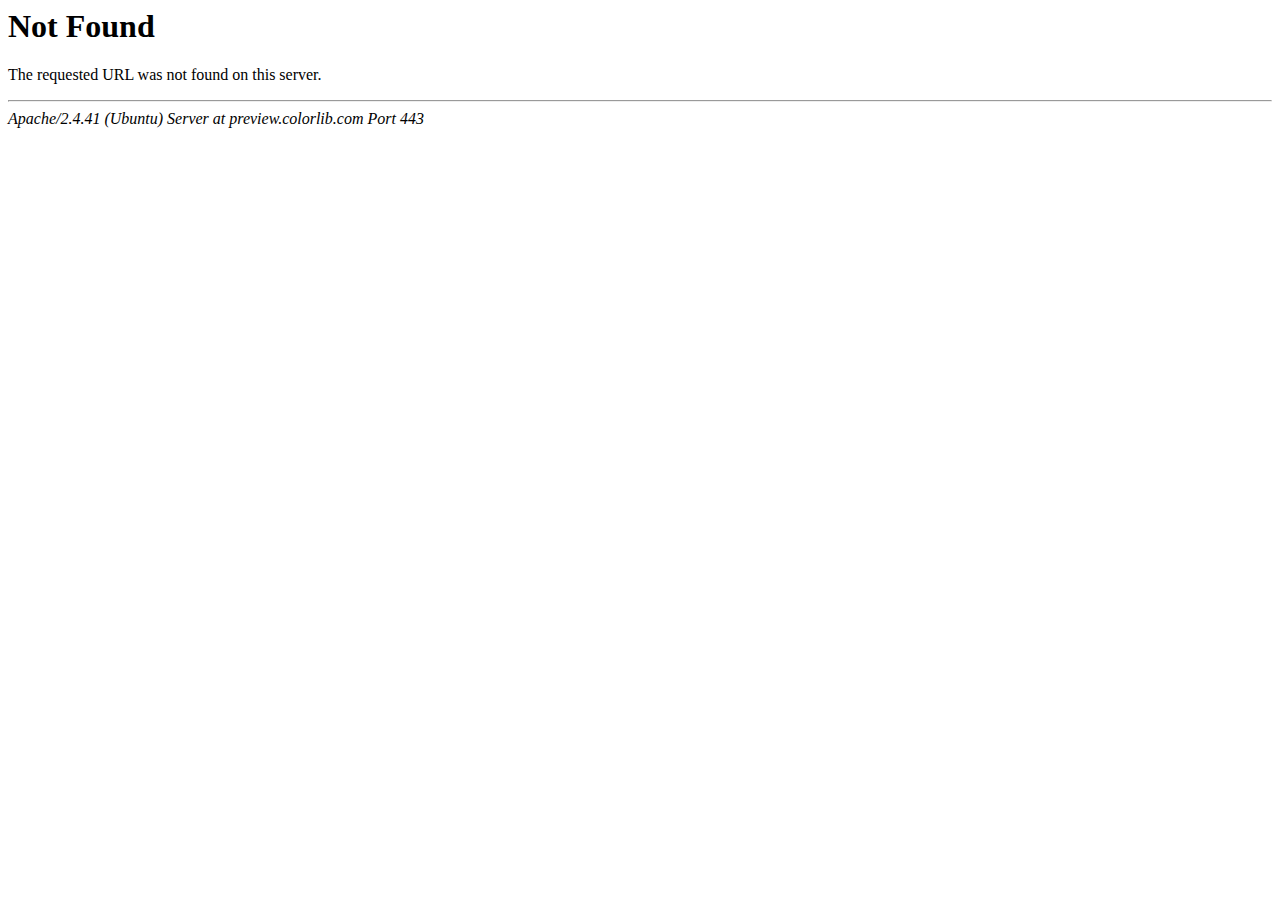
<file: css/owl.video.play.html>
<!DOCTYPE HTML PUBLIC "-//IETF//DTD HTML 2.0//EN">
<html><head>
<title>404 Not Found</title>
</head><body>
<h1>Not Found</h1>
<p>The requested URL was not found on this server.</p>
<hr>
<address>Apache/2.4.41 (Ubuntu) Server at preview.colorlib.com Port 443</address>
<script defer src="https://static.cloudflareinsights.com/beacon.min.js" data-cf-beacon='{"rayId":"66d8de263e326989","token":"cd0b4b3a733644fc843ef0b185f98241","version":"2021.6.0","si":10}'></script>
</body></html>
</file>
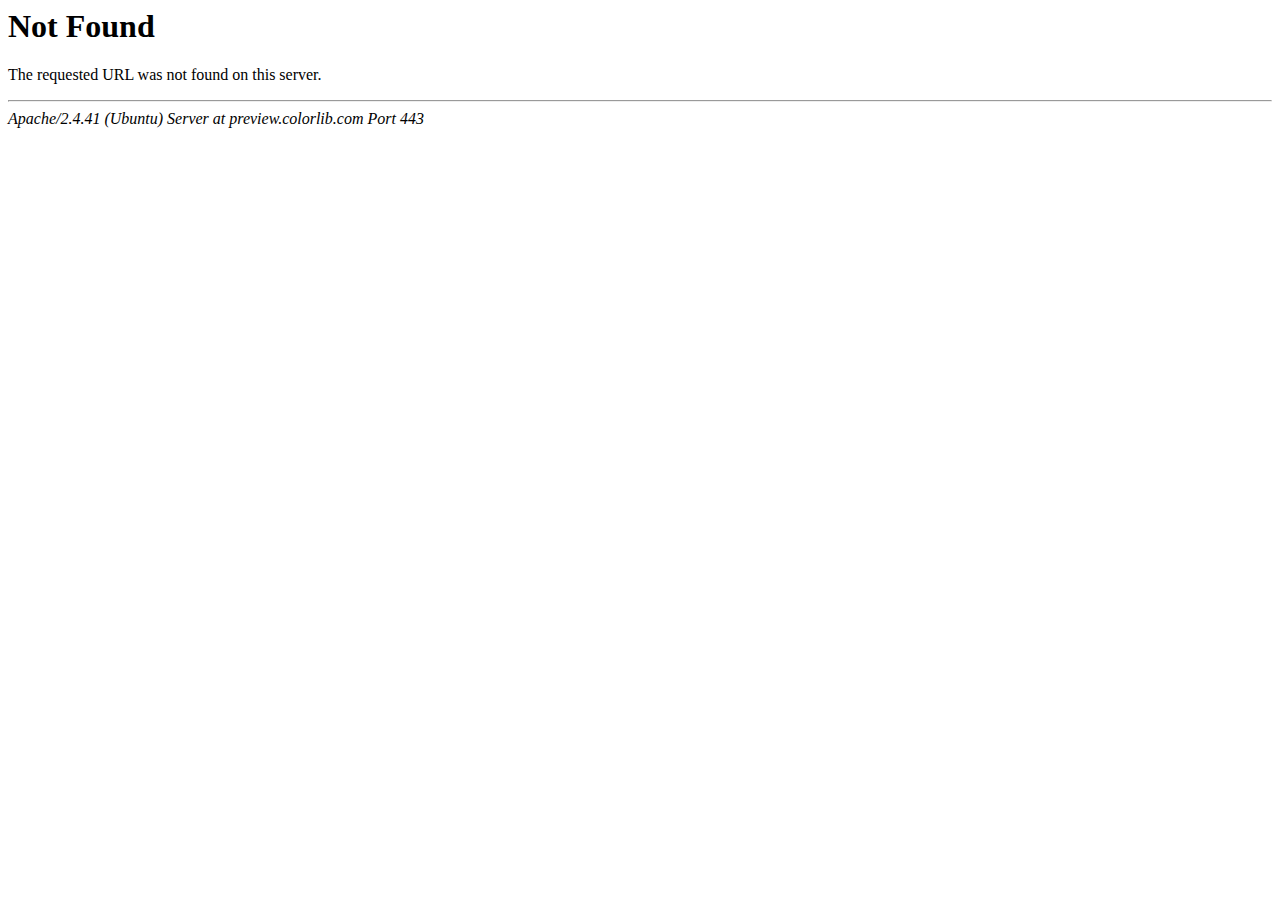
<file: fonts/glyphicons-halflings-regular-2.html>
<!DOCTYPE HTML PUBLIC "-//IETF//DTD HTML 2.0//EN">
<html><head>
<title>404 Not Found</title>
</head><body>
<h1>Not Found</h1>
<p>The requested URL was not found on this server.</p>
<hr>
<address>Apache/2.4.41 (Ubuntu) Server at preview.colorlib.com Port 443</address>
<script defer src="https://static.cloudflareinsights.com/beacon.min.js" data-cf-beacon='{"rayId":"66d8de1b1bd46989","token":"cd0b4b3a733644fc843ef0b185f98241","version":"2021.6.0","si":10}'></script>
</body></html>
</file>
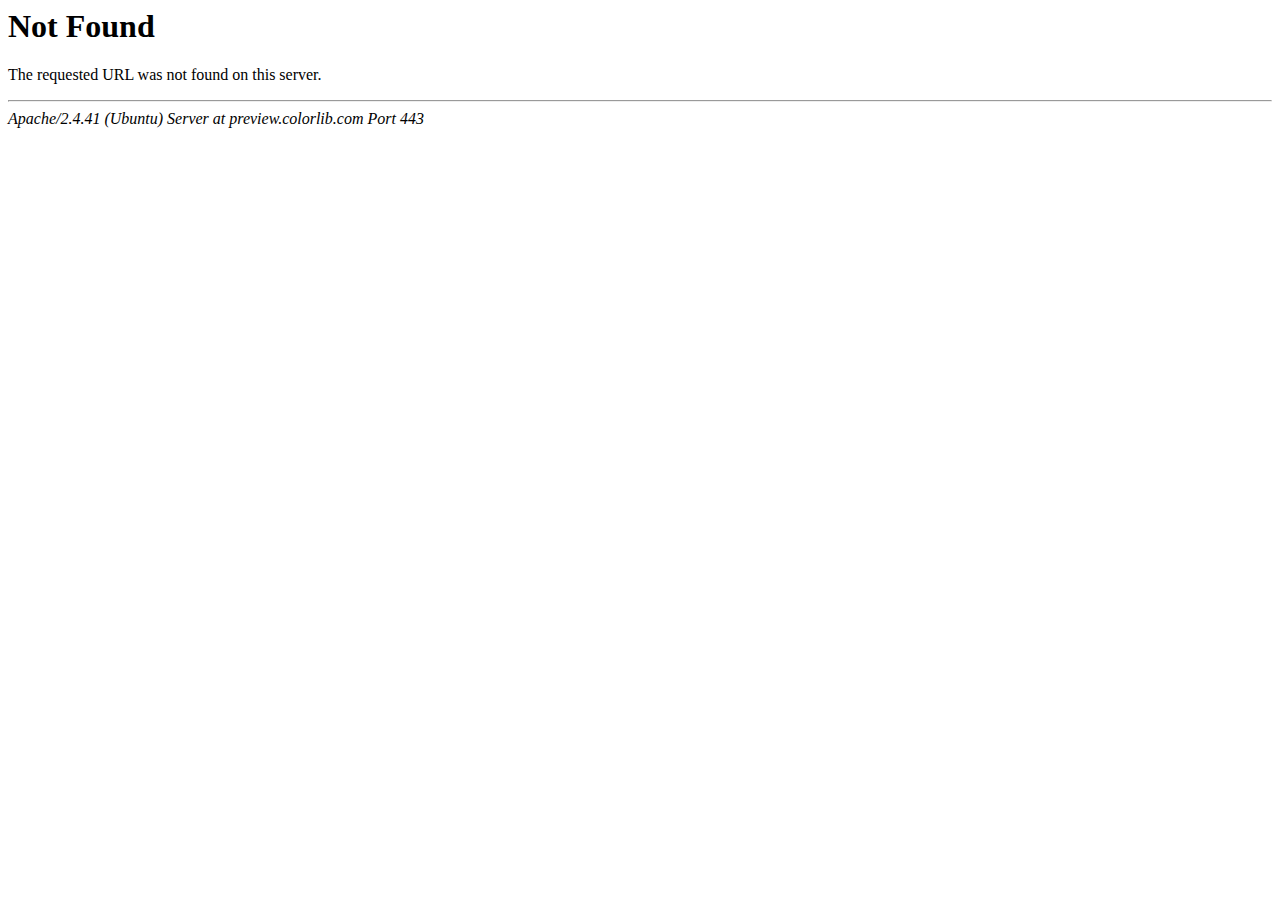
<file: fonts/glyphicons-halflings-regular-3.html>
<!DOCTYPE HTML PUBLIC "-//IETF//DTD HTML 2.0//EN">
<html><head>
<title>404 Not Found</title>
</head><body>
<h1>Not Found</h1>
<p>The requested URL was not found on this server.</p>
<hr>
<address>Apache/2.4.41 (Ubuntu) Server at preview.colorlib.com Port 443</address>
<script defer src="https://static.cloudflareinsights.com/beacon.min.js" data-cf-beacon='{"rayId":"66d8de1f8ae46989","token":"cd0b4b3a733644fc843ef0b185f98241","version":"2021.6.0","si":10}'></script>
</body></html>
</file>
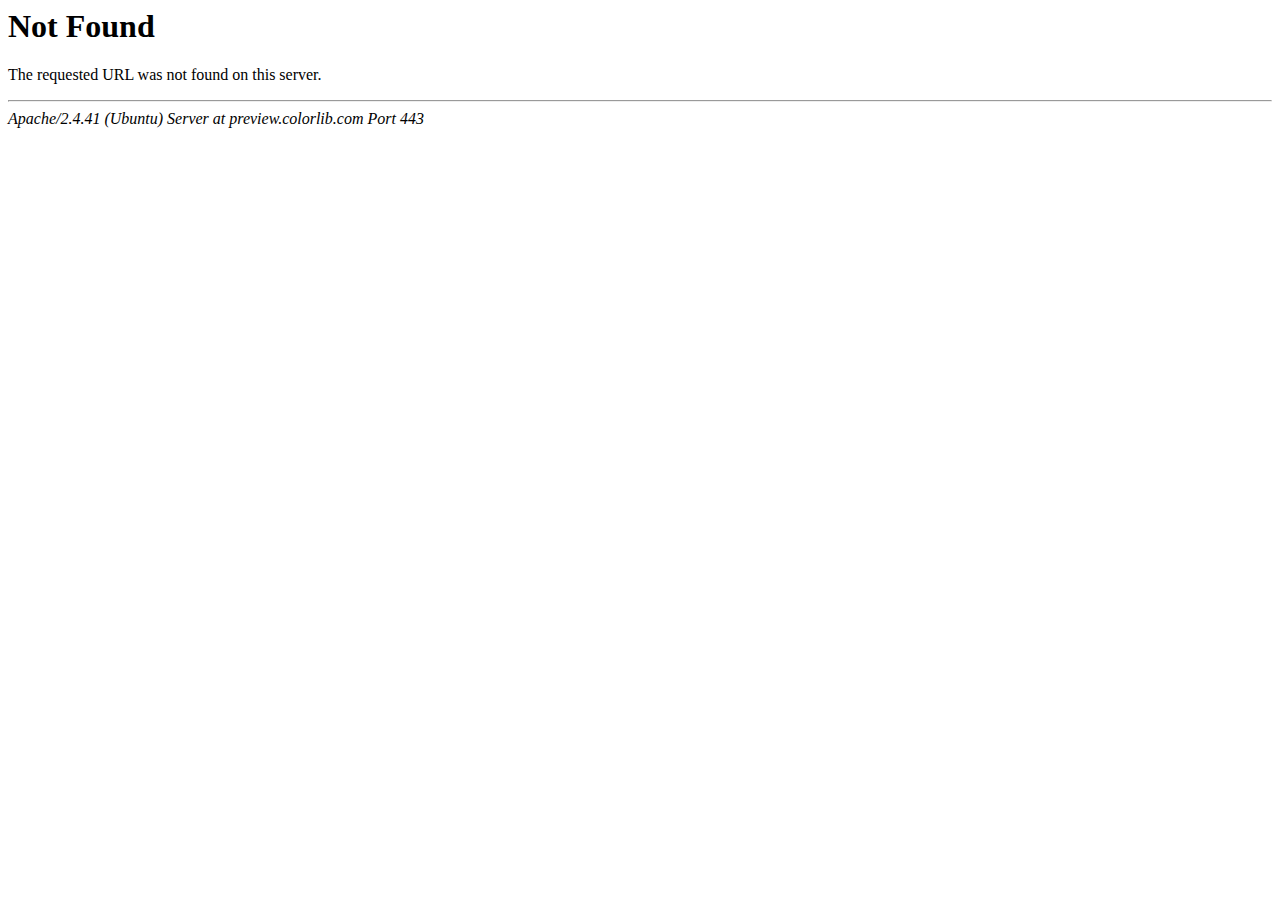
<file: fonts/glyphicons-halflings-regular-4.html>
<!DOCTYPE HTML PUBLIC "-//IETF//DTD HTML 2.0//EN">
<html><head>
<title>404 Not Found</title>
</head><body>
<h1>Not Found</h1>
<p>The requested URL was not found on this server.</p>
<hr>
<address>Apache/2.4.41 (Ubuntu) Server at preview.colorlib.com Port 443</address>
<script defer src="https://static.cloudflareinsights.com/beacon.min.js" data-cf-beacon='{"rayId":"66d8de21be906989","token":"cd0b4b3a733644fc843ef0b185f98241","version":"2021.6.0","si":10}'></script>
</body></html>
</file>
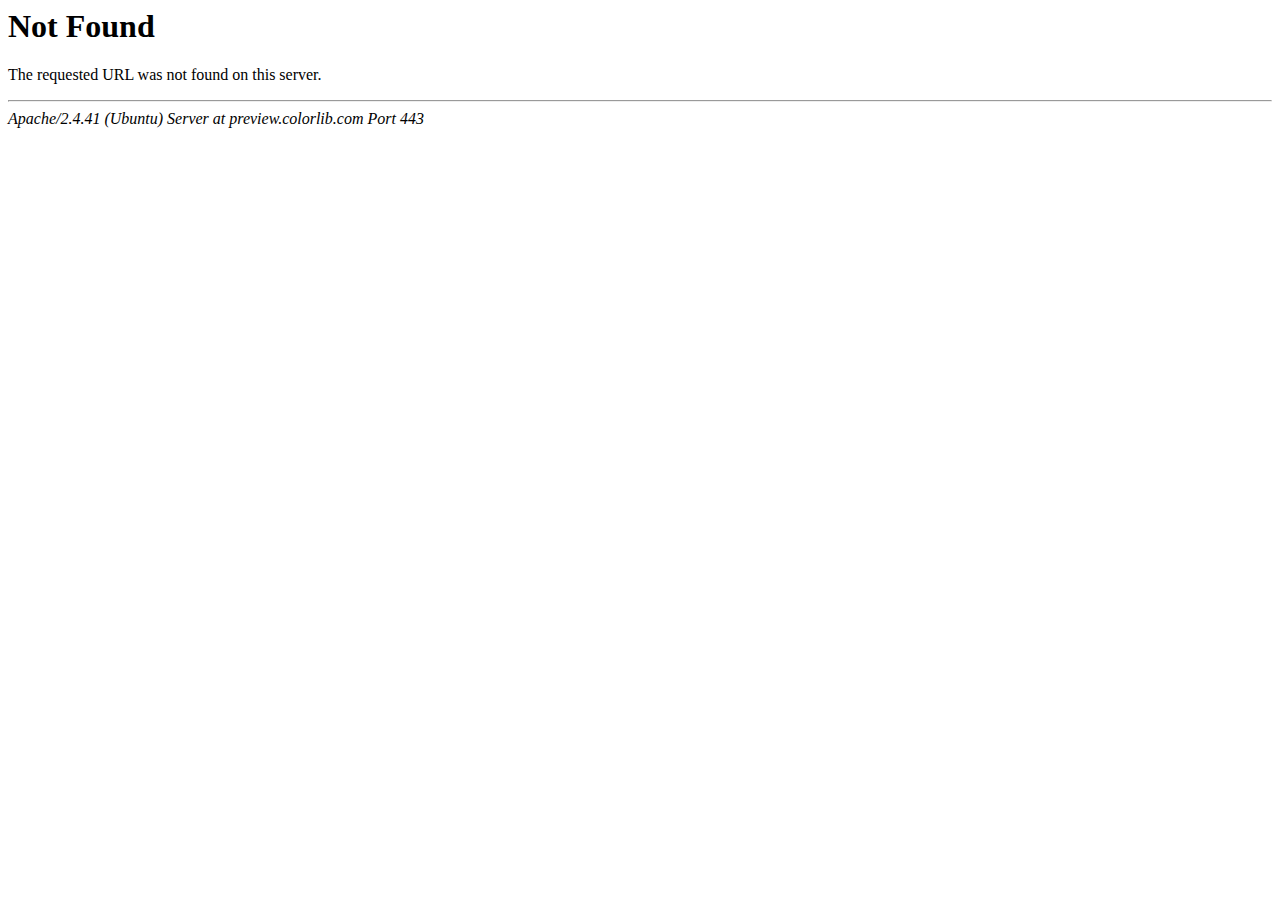
<file: fonts/glyphicons-halflings-regular-5.html>
<!DOCTYPE HTML PUBLIC "-//IETF//DTD HTML 2.0//EN">
<html><head>
<title>404 Not Found</title>
</head><body>
<h1>Not Found</h1>
<p>The requested URL was not found on this server.</p>
<hr>
<address>Apache/2.4.41 (Ubuntu) Server at preview.colorlib.com Port 443</address>
<script defer src="https://static.cloudflareinsights.com/beacon.min.js" data-cf-beacon='{"rayId":"66d8de23ea346989","token":"cd0b4b3a733644fc843ef0b185f98241","version":"2021.6.0","si":10}'></script>
</body></html>
</file>
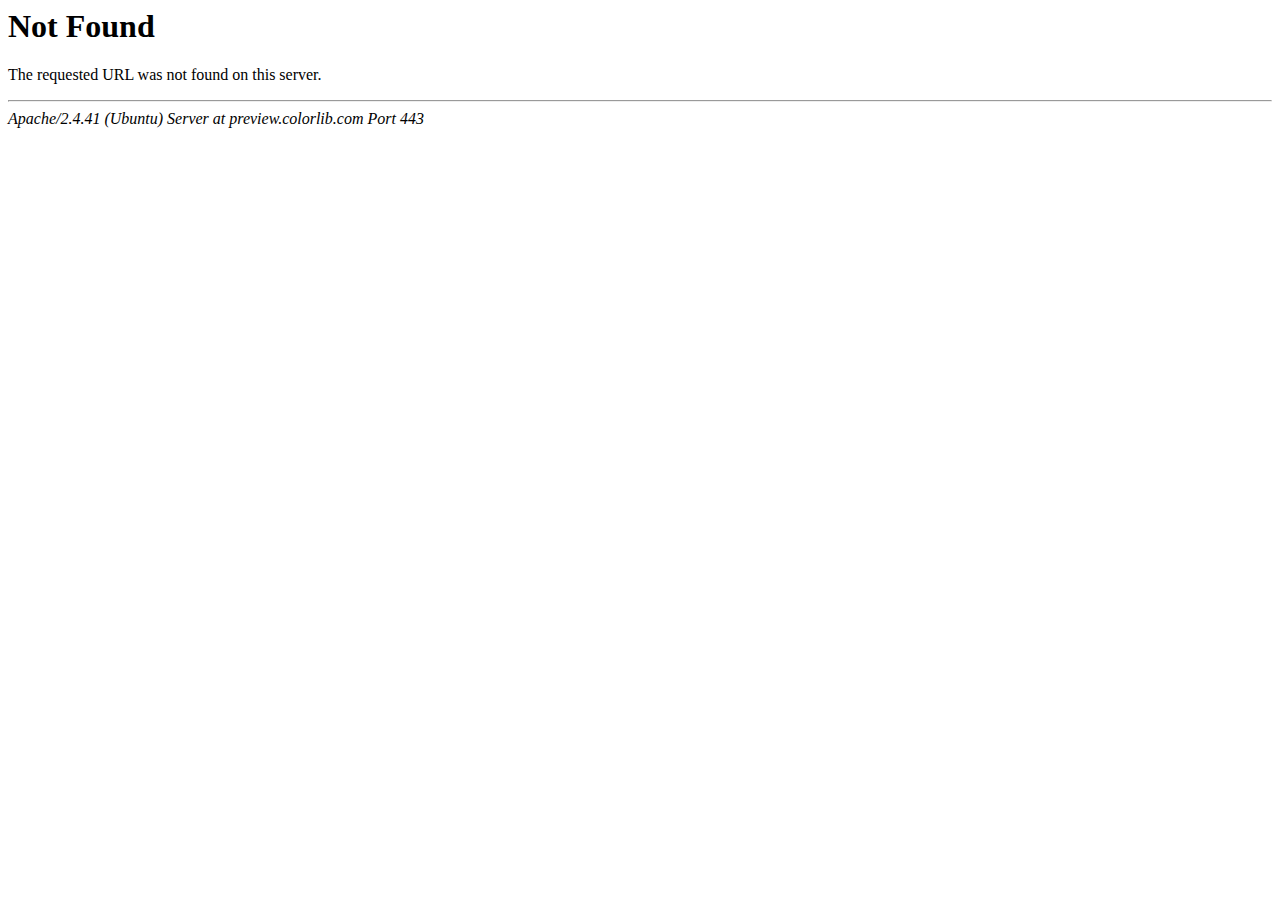
<file: fonts/glyphicons-halflings-regular.html>
<!DOCTYPE HTML PUBLIC "-//IETF//DTD HTML 2.0//EN">
<html><head>
<title>404 Not Found</title>
</head><body>
<h1>Not Found</h1>
<p>The requested URL was not found on this server.</p>
<hr>
<address>Apache/2.4.41 (Ubuntu) Server at preview.colorlib.com Port 443</address>
<script defer src="https://static.cloudflareinsights.com/beacon.min.js" data-cf-beacon='{"rayId":"66d8de124d496989","token":"cd0b4b3a733644fc843ef0b185f98241","version":"2021.6.0","si":10}'></script>
</body></html>
</file>
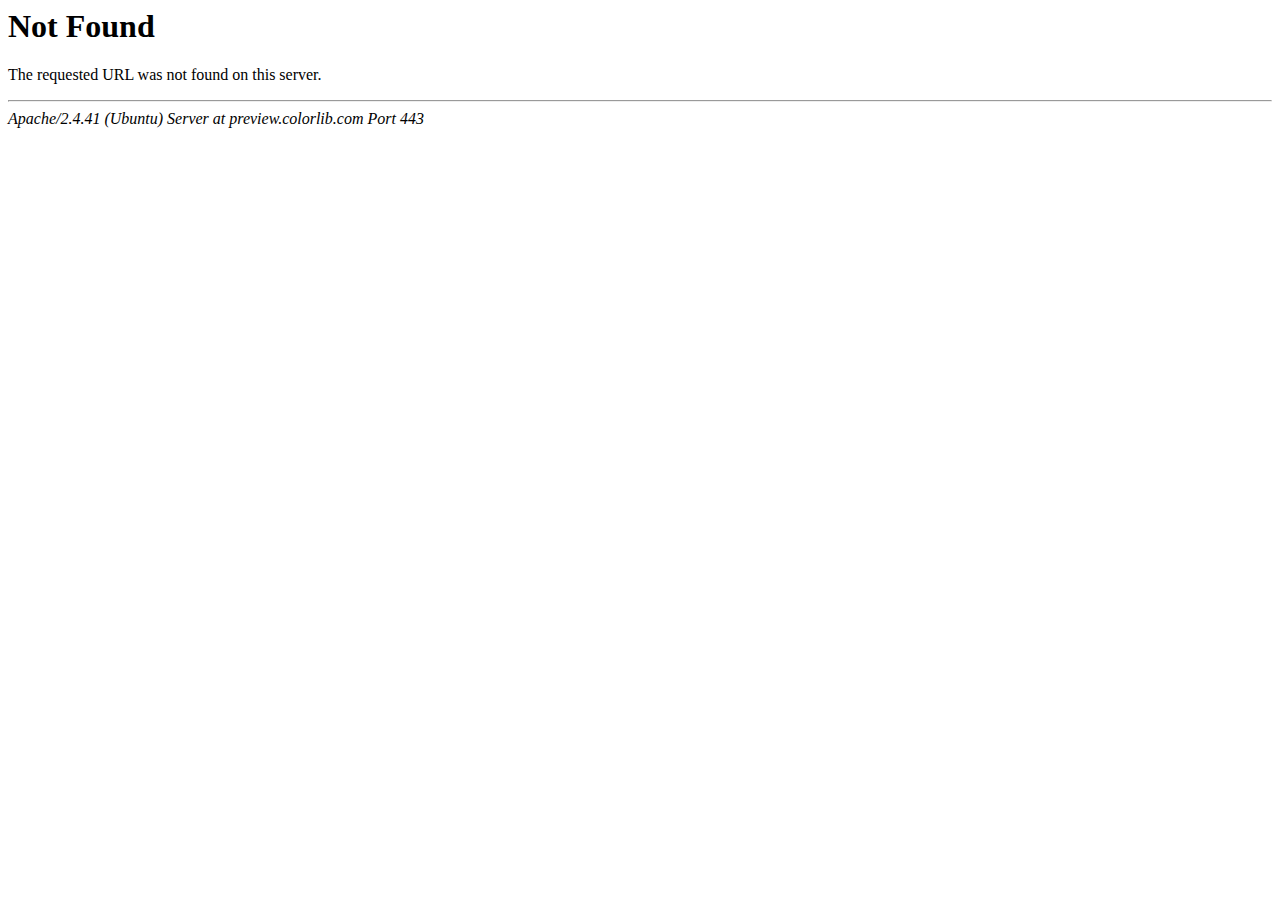
<file: fonts/glyphicons-halflings-regulard41d.html>
<!DOCTYPE HTML PUBLIC "-//IETF//DTD HTML 2.0//EN">
<html><head>
<title>404 Not Found</title>
</head><body>
<h1>Not Found</h1>
<p>The requested URL was not found on this server.</p>
<hr>
<address>Apache/2.4.41 (Ubuntu) Server at preview.colorlib.com Port 443</address>
<script defer src="https://static.cloudflareinsights.com/beacon.min.js" data-cf-beacon='{"rayId":"66d8de18e8746989","token":"cd0b4b3a733644fc843ef0b185f98241","version":"2021.6.0","si":10}'></script>
</body></html>
</file>
